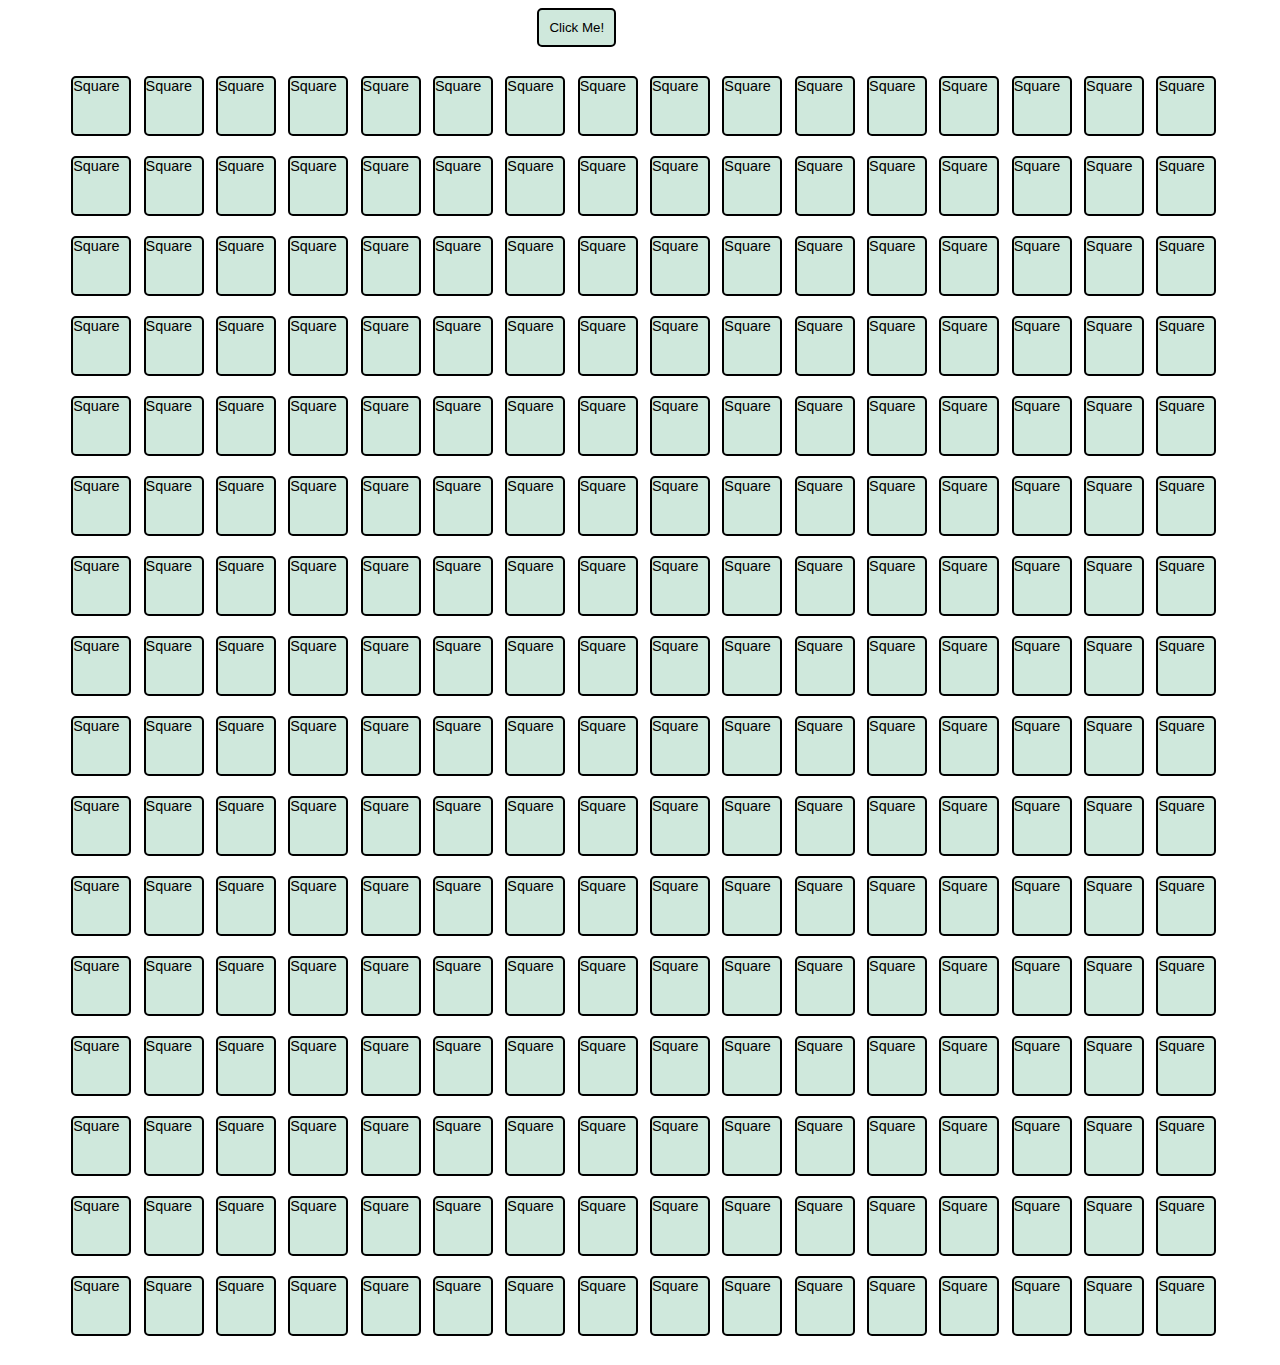
<file: index.html>
<!DOCTYPE html>
<html lang="en">
    <head>
        <meta charset="UTF-8">
        <link rel="stylesheet" href="./style2.css">
        <script src="./javascript.js" defer></script>
        <title>Some Title</title>
    </head>

    <body>
    
    <div id="outer"> <!-- maybe delete this? this line is needed if the css references style.css. when referencing style2, 
    #outer isn't used -->
        <div id="container">
            
        </div>
    </div>
    </body>

</html>
</file>
<file: style2.css>
/* using box-sizing will ensure your content stays a certain size even after you add the padding, borders etc. otherwise when you
add the border, padding etc, it will make it wider/higher than the given width/height you put in your css for that element. */

/* before you had the index file reference style. now it will be style2. style had flexbox only. style2 will be grid so you can add 
padding and have gaps and it will still remain a 16x16 square. with flexbox, the 16x16 square broke whenever you added things 
like gap and padding etc */

html {
    box-sizing: border-box;
}

*,
*::before,
*::after {
    box-sizing: inherit;
}

 
#container,
#new-container {
    width: 90%; /* only use 90% of your container */
    margin: 2em auto; /* makes things more centered bc the top/bottom are 2em and the sides are auto which means it will adjust
    automatically */
    font: .9em/1.2 Arial, Helvetica, sans-serif;
    display: grid; /* won't show as grid until you add info about columns/rows */
    /* rid-template-columns: repeat(16, 1fr); makes it 16 columns. must have a size for each column. that is the 2nd param. */
    grid-template-columns: repeat(16, minmax(0, 1fr)); /* changed the 2nd param to have a minmax instead of 1fr only */
    grid-auto-rows: minmax(0, 1fr); /* the cols are explicit and the rows are implicit. this gives a minmax to each row.
    remember that the 16 explicit cols means it won't go beyond 16 and when it wants to fit more after 16 cols, then it will do 
    so in col 1 of the next row and the next row and so on. so rows will show up. */
    gap: 20px;
}

.square {
    border-radius: 5px; /* rounded borders */
    border: 2px solid; /* size and color */
    background-color: rgb(207,232,220); /* background color of each square. the hover effect will change this color */
    width: 60px; /* may need to change the width/height to auto bc when more squares are added than the 
    original 16x16, it might not look right? */
    height: 60px;
    /* although each square is supposed to be 60x60, lines 8 to 16 for box-sizing will make the content go 
    down to 56 and when you add in the border 2px for each side, then it becomes 60 for height and width. the box-sizing is
    needed to ensure the div class square is uniform for each square. otherwise when you add more padding/spacing, then it 
    will push things away and your layout won't appear as you expect */
}

.button { /* this part will not be grid. it will be flex box bc this div that holds the button is just by itself so it makes
    sense to just use a one dimensional layout. unlike grid which is for a two dimensional layout */
    display: flex;
    width: 90%;
    justify-content: center; /* earlier, you tried to put the centering on the button itself and it won't center. you need 
    to put the button in its own div area and then apply the flex box centering */
    align-items: center;
}

button {
    border-radius: 5px;
    border: 2px solid;
    background-color: rgb(207,232,220);
    padding: 10px;
}
</file>
